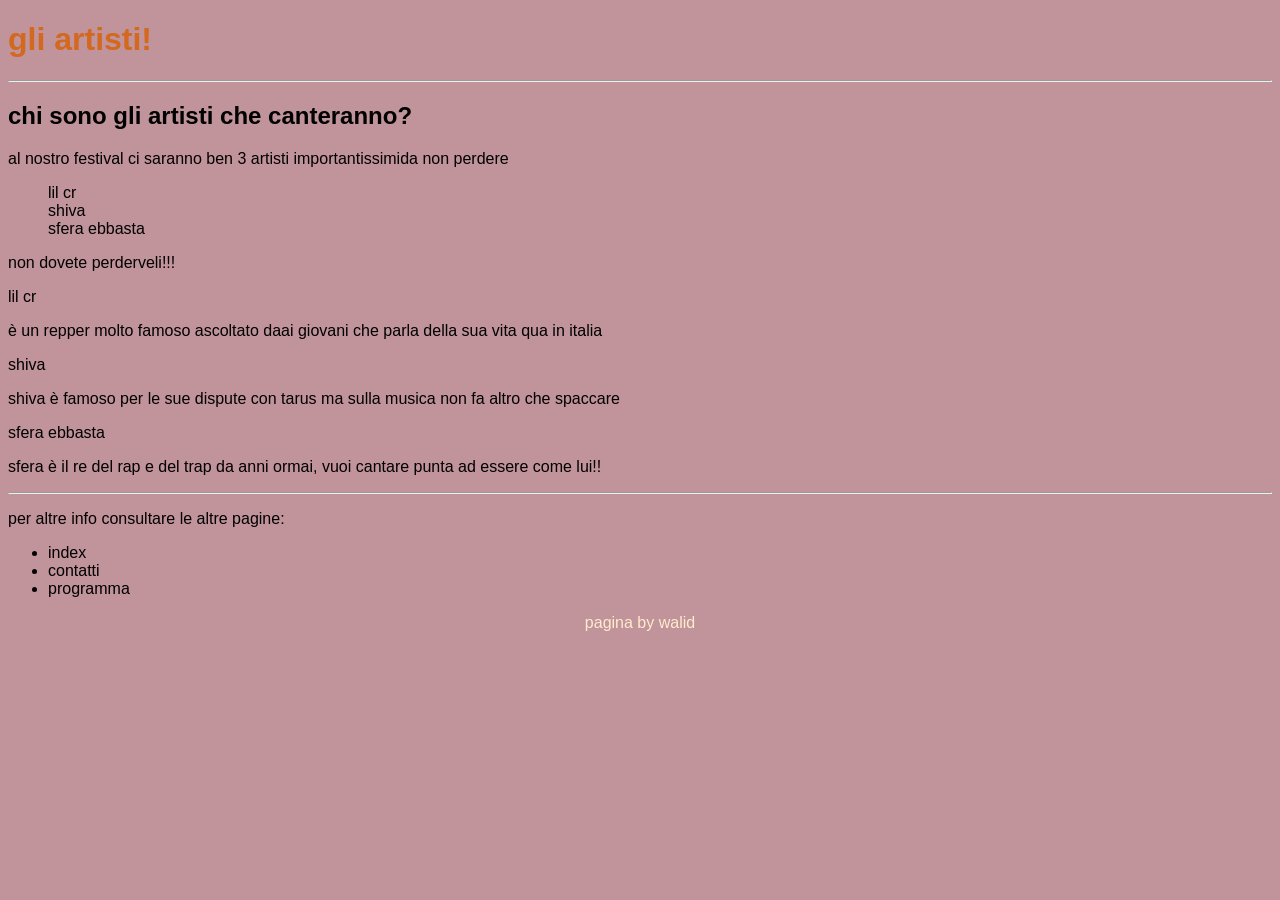
<file: artisti.html>
<!DOCTYPE html>
<html lang="it">
    <head>
        <meta charset="UTF-8">
        <meta name="viewport" content="width=device-width, initial-scale=1.0">
        <title>artisti</title>
        <link rel="stylesheet" href="style.css">

    </head>

    <body>
        <h1>gli artisti!</h1>
        
        <hr>

        <main>
            <h2>chi sono gli artisti che canteranno?</h2>
            <p>al nostro festival ci saranno ben 3 artisti importantissimida non perdere</p>
        </main>

        <nav>
            <ul class="navbar">
                <li>lil cr</li>
                <li>shiva</li>
                <li>sfera ebbasta</li>
            </ul>
        </nav>
        
        <p>non dovete perderveli!!!</p>

        <section>
            <p>lil cr</p>
            <p>è un repper molto famoso ascoltato daai giovani che parla della sua vita qua in italia</p>
        </section>
        <section>
            <p>shiva</p>
            <p>shiva è famoso per le sue dispute con tarus ma sulla musica non fa altro che spaccare</p>       
        </section>
        <section>
            <p>sfera ebbasta</p>
            <p>sfera è il re del rap e del trap da anni ormai, vuoi cantare punta ad essere come lui!!</p>
        </section>
    
        <hr>
       <p>per altre info consultare le altre pagine:</p>
       
       <nav>
            <ul>
                <li><a href="index.html">index</a></li>
                <li><a href="contatti.html">contatti</a></li>
                <li><a href="programma.html">programma</a></li>
            </ul>
       </nav>

       <footer>
        <p>pagina by walid</p>
    </body>
</html>
</file>
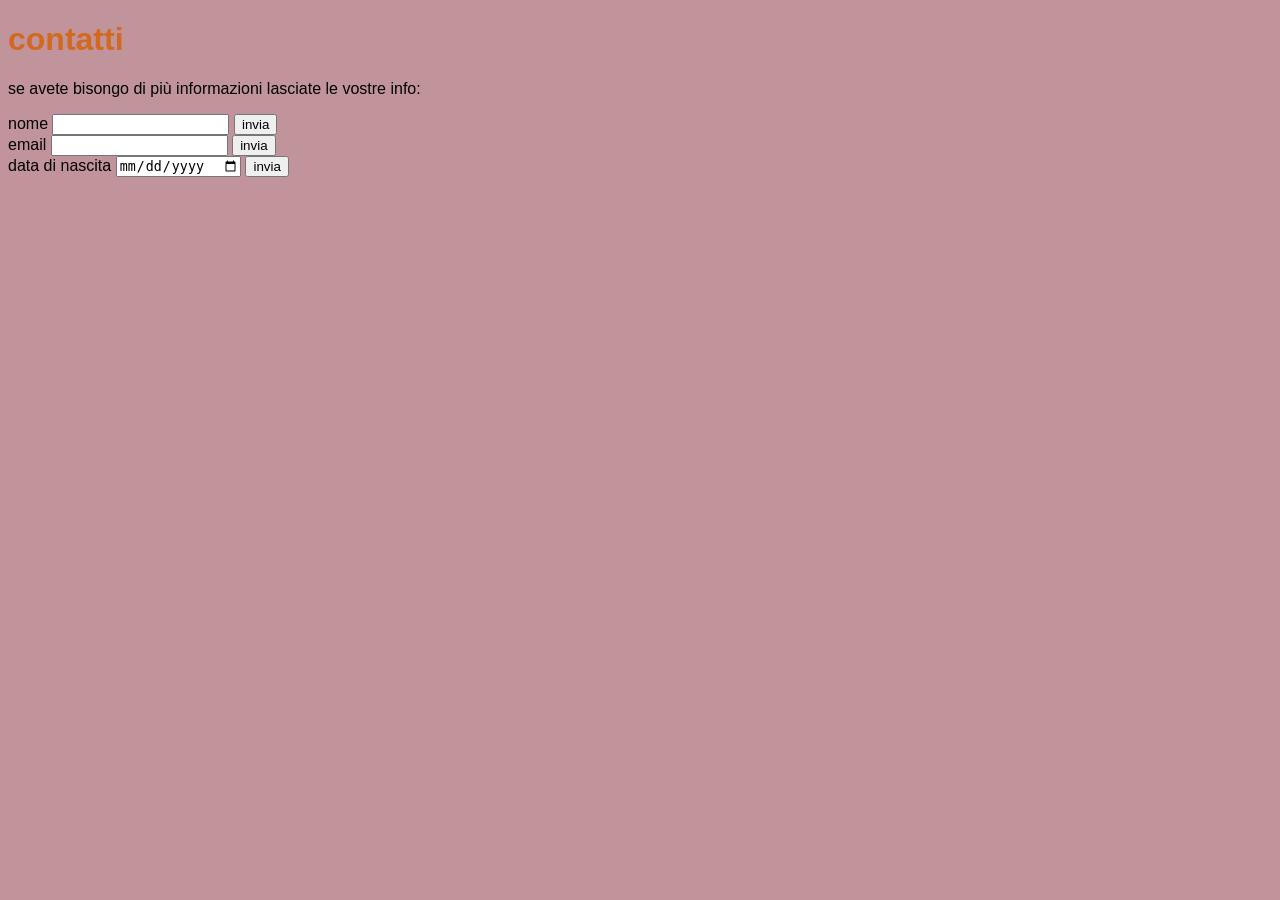
<file: contatti.html>
<!DOCTYPE html>
<html lang="it">
    <head>
        <meta charset="UTF-8">
        <meta name="viewport" content="width=device-width, initial-scale=1.0">
        <title>contatti</title>
        <link rel="stylesheet" href="style.css">
    </head>
    <body>
        
        <header>
            <h1>contatti</h1>
        </header>

        <main>
            <p>se avete bisongo di più informazioni lasciate le vostre info: </p>
        </main>

        <form action="">
            <label for="name">nome</label>
            <input type="text" name="nome" id="nome">
            <input type="submit" value="invia">
        </form>

        <form action="">
            <label for="name">email</label>
            <input type="text" name="nome" id="nome">
            <input type="submit" value="invia">
        </form>

        <form action="">
            <label for="name">data di nascita</label>
            <input type="date" name="nome" id="nome">
            <input type="submit" value="invia">
        </form>
    </body>
</html>
</file>
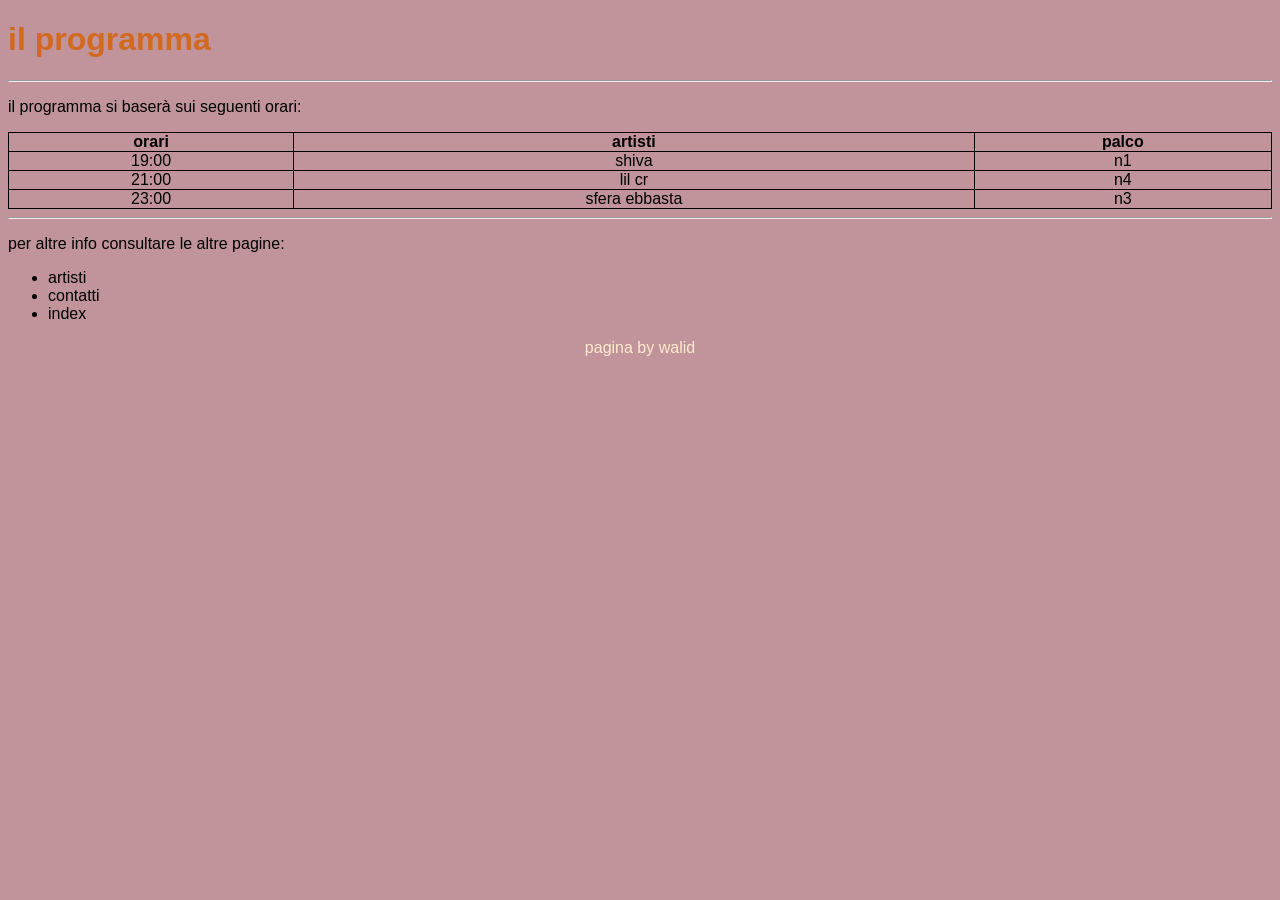
<file: programma.html>
<!DOCTYPE html>
<html lang="it">
    <head>
        <meta charset="UTF-8">
        <meta name="viewport" content="width=device-width, initial-scale=1.0">
        <title>programma</title>
        <link rel="stylesheet" href="style.css">
    </head>
    <body>
        <h1>il programma</h1>
        
        <hr>

        <main>
        <p>il programma si baserà sui seguenti orari:</p>
        </main>

        <table>
            <thead>
                <th>orari</th>
                <th>artisti</th>
                <th>palco</th>
            </thead>

            <tbody>
                <td>19:00</td>
                <td>shiva</td>
                <td>n1</td>
            </tbody>

            <tbody>
                <td>21:00</td>
                <td>lil cr</td>
                <td>n4</td>
            </tbody>

            <tbody>
                <td>23:00</td>
                <td>sfera ebbasta</td>
                <td>n3</td>
            </tbody>
        </table>

        <hr>
       <p>per altre info consultare le altre pagine:</p>
       
       <nav>
            <ul>
                <li><a href="artisti.html">artisti</a></li>
                <li><a href="contatti.html">contatti</a></li>
                <li><a href="index.html">index</a></li>
            </ul>
       </nav>

       <footer>
        <p>pagina by walid</p>
    </body>
</html>
</file>
<file: style.css>
:root{
    --coloreSfondo:rgb(193, 147, 154);
    --coloreTestoH1: chocolate;
    --fontH1: 'Trebuchet MS', 'Lucida Sans Unicode', 'Lucida Grande', 'Lucida Sans', Arial, sans-serif;
    --fontBody: 'Gill Sans', 'Gill Sans MT', Calibri, 'Trebuchet MS', sans-serif;
}


h1{
    color: var(--coloreTestoH1);
    font-family: var(--fontH1);
}

body{
    background-color: var(--coloreSfondo);
    font-family:var(--fontBody) ;
}

table{
    border-collapse: collapse;
    width: 100%;
}
th, td{
    border: 1px solid;
    padding: 0px;
    text-align: center;
}

img{
    max-width: 50%;
    height: auto;
}

.img-index{
    width: 100%;
    display: flex;
    margin: 20px auto 20px auto;
    border-radius: 10%;
    box-shadow: 0px 10px 35px black;
}

nav a{
    text-decoration: none;
    color: black;
}
nav a:hover{
    color:yellow
}

.navbar{
    list-style: none;
    
}

footer{
    text-align: center;
    color: blanchedalmond;
}
</file>
